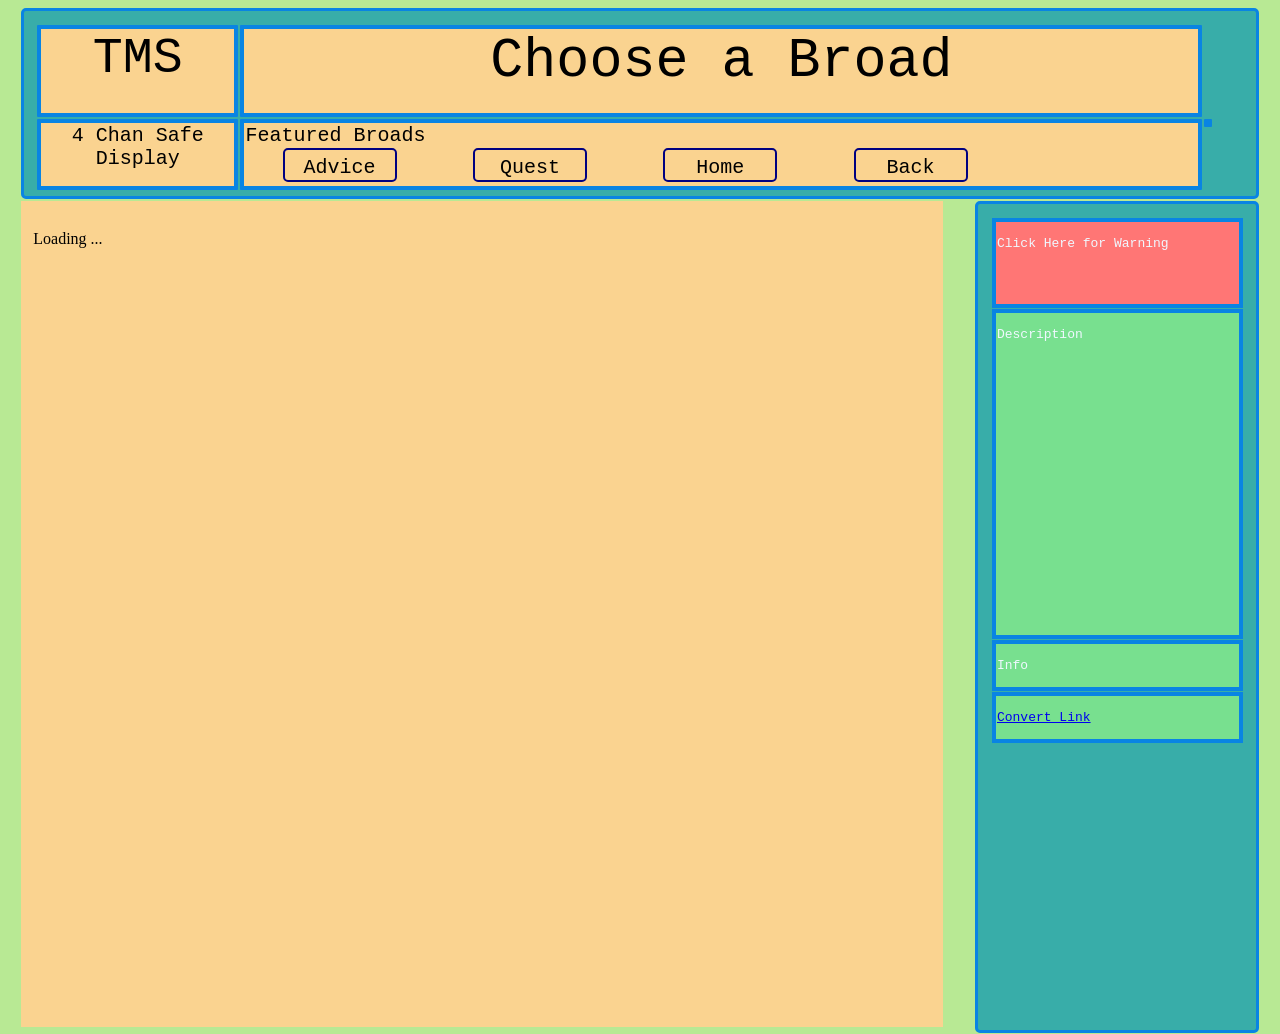
<file: index.html>
<html>
    <body>
    <div id="heading">
        
        <div id="heading-tms" class="heading-box"> 
            <p id="p-tms" class="heading-text">TMS</p>
        </div>
        
        <div id="heading-banner" class="heading-box"> 
            <p id="p-banner" class="heading-text">Choose a Broad</p>
        </div>
        
        <div id="heading-title" class="heading-box"> 
            <p id="p-title" class="heading-text">4 Chan Safe Display</p>
        </div>
        <div id="heading-featured" class="heading-box"> 
            <p id="p-featured" class="heading-text">Featured Broads</p>
            <div id="one-featured" class="featured-but">
                <p id="adv-featured" class="featured-text heading-text">Advice</p>
            </div>
            <div id="two-featured" class="featured-but">
                <p id="que-featured" class="featured-text heading-text">Quest</p>
            </div>
            <div id="thr-featured" class="featured-but">
                <p id="hom-featured" class="featured-text heading-text">Home</p>
            </div>
            <div id="fou-featured" class="featured-but">
                <p id="pur-featured" class="featured-text heading-text">Back</p>
            </div>
        </div>
        
        <div id="heading-err" class="heading-box"></div>
    </div>
    <div id="aside">
        <div id="aside-warning" class="aside-box"> 
            <p id="p-warning" class="aside-text">Click Here for Warning</p>
        </div>
        <div id="aside-description" class="aside-box"> 
            <p id="p-description" class="aside-text">Description</p>
        </div>
        <div id="aside-info" class="aside-box"> 
            <p id="p-info" class="aside-text">Info</p>
        </div>
        
            <div id="aside-Con" class="aside-box"> 
                <p id="p-Con" class="aside-text"><a href="convert.html">Convert Link</a></p>
            </div>
        
    </div>
        
    <div id="B-Holder">
     <p>Loading ... </p> 
    </div>
        
    <div id="bottom">
        <div id="audio"></div>
    </div>
        
    <script src="https://d3js.org/d3.v5.min.js"></script>
    <link href="style.css" rel="stylesheet" type="text/css">
    <script type="text/javascript" src="script.js"></script>

    </body>
</html>
</file>
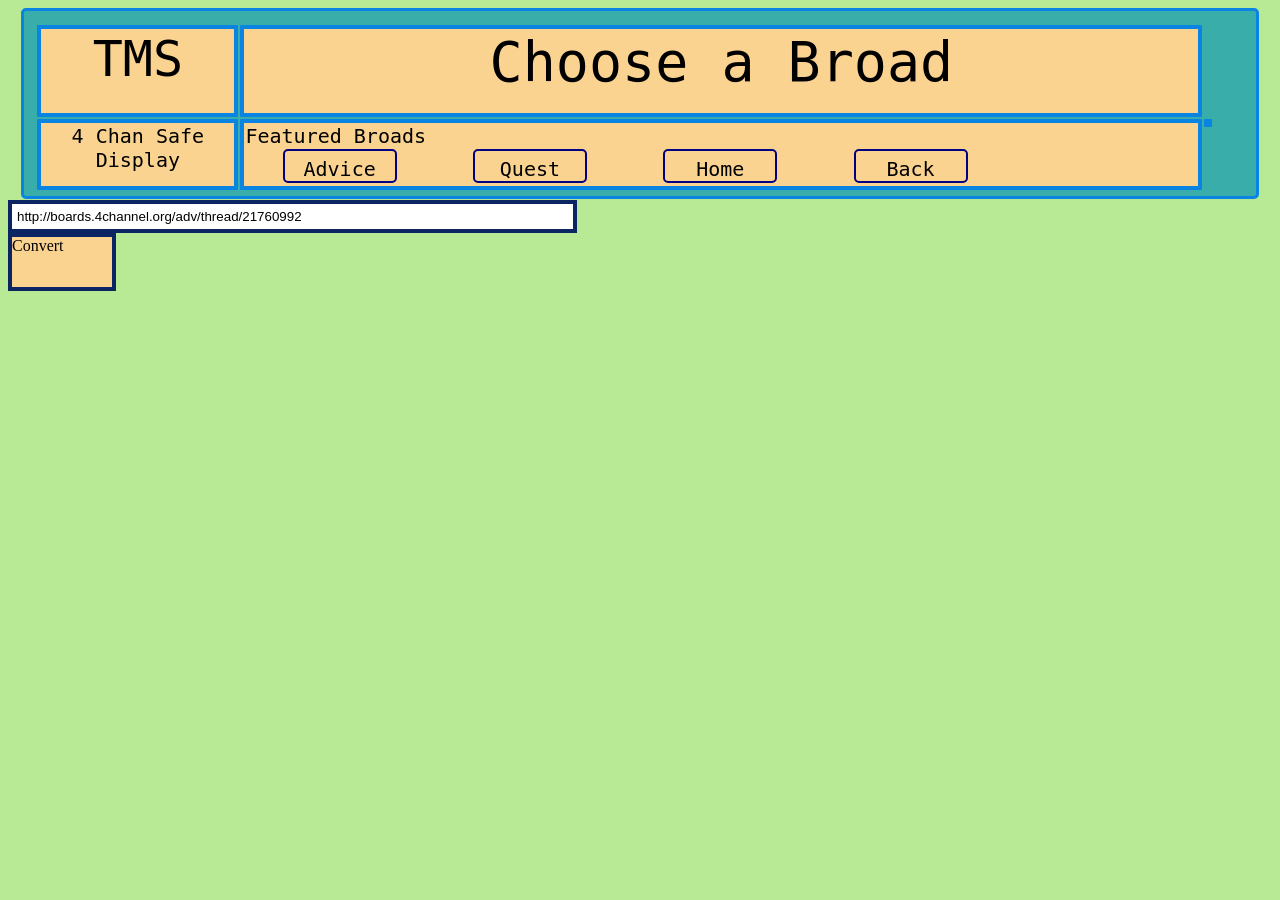
<file: convert.html>
<html>
    <body>
    <div id="heading">
        
        <div id="heading-tms" class="heading-box"> 
            <p id="p-tms" class="heading-text">TMS</p>
        </div>
        
        <div id="heading-banner" class="heading-box"> 
            <p id="p-banner" class="heading-text">Choose a Broad</p>
        </div>
        
        <div id="heading-title" class="heading-box"> 
            <p id="p-title" class="heading-text">4 Chan Safe Display</p>
        </div>
        <div id="heading-featured" class="heading-box"> 
            <p id="p-featured" class="heading-text">Featured Broads</p>
            <div id="one-featured" class="featured-but">
                <p id="adv-featured" class="featured-text heading-text">Advice</p>
            </div>
            <div id="two-featured" class="featured-but">
                <p id="que-featured" class="featured-text heading-text">Quest</p>
            </div>
            <div id="thr-featured" class="featured-but">
                <p id="hom-featured" class="featured-text heading-text">Home</p>
            </div>
            <div id="fou-featured" class="featured-but">
                <p id="pur-featured" class="featured-text heading-text">Back</p>
            </div>
        </div>
        
        <div id="heading-err" class="heading-box"></div>
    </div>
        
        
    <div id="C-Holder">
     
        <input id="LinkGetter" name="DateStart" class="inputPanel" type="text" size="200" maxlength="1000" value="http://boards.4channel.org/adv/thread/21760992">
        <div class="ConvertBUTT" id="CONbutton1"> Convert </div>
        
         
    </div>
        
    <div id="R-Holder"> 
        
    </div>
        
        
    <div id="bottom">
    
    </div>
        
    <script src="https://d3js.org/d3.v5.min.js"></script>
    <link href="style.css" rel="stylesheet" type="text/css">
    <script type="text/javascript" src="script.js"></script>

    </body>
</html>
</file>
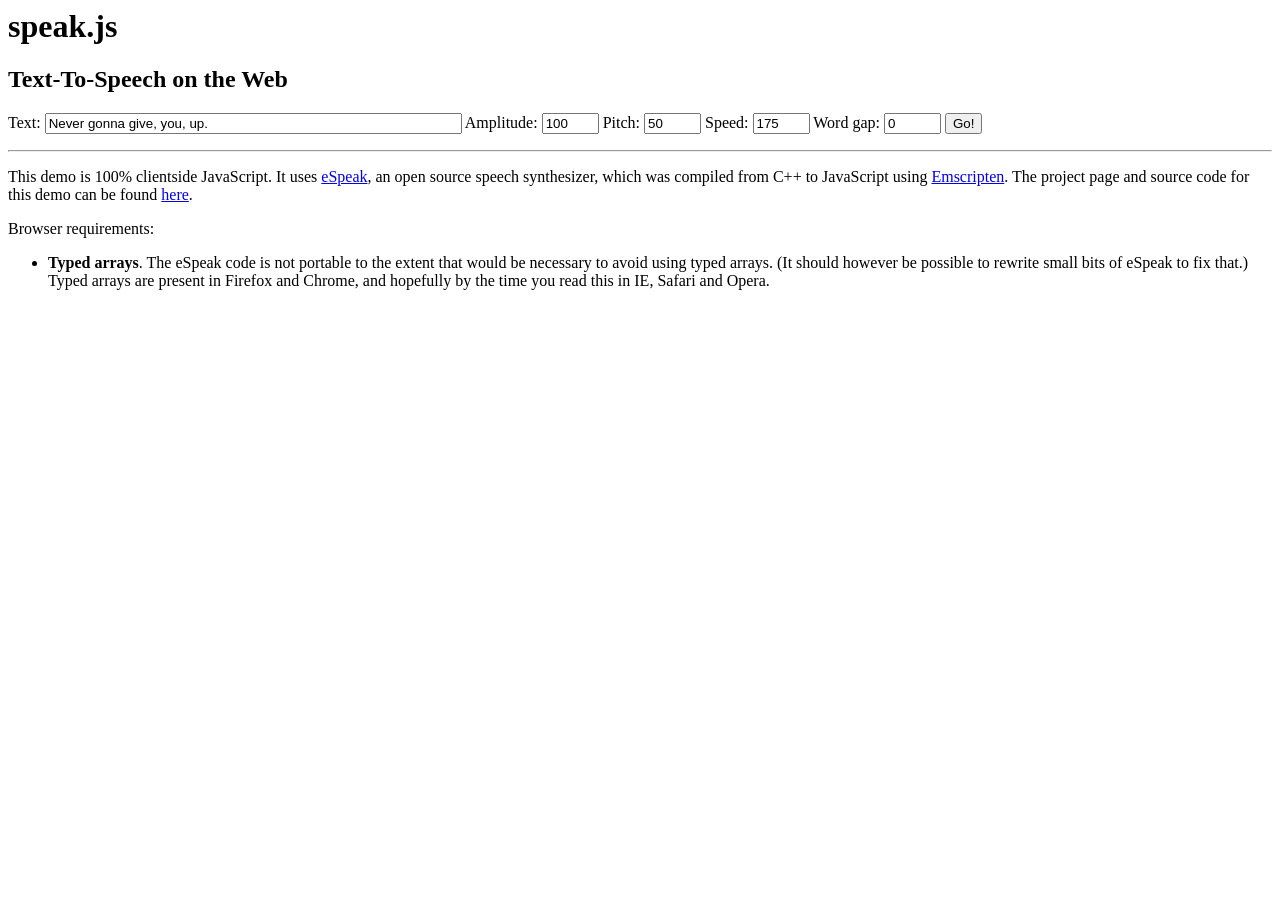
<file: Speaktest/test1sp/demo.html>
<html>
<title>speak.js: Text-to-Speech on the Web</title>
<head>
  <script>
    // This demo is licensed under the GNU GPL.
  </script>
  <script src="speakClient.js"></script>
</head>
<body>
  <h1>speak.js</h1>
  <h2>Text-To-Speech on the Web</h2>
  <form onsubmit="speak(text.value, { amplitude: amplitude.value, wordgap: workdgap.value, pitch: pitch.value, speed: speed.value }); return false">
    Text: <input type="text" name="text" size=50 value="Never gonna give, you, up.">
    Amplitude: <input type="text" name="amplitude" size=5 value="100">
    Pitch: <input type="text" name="pitch" size=5 value="50">
    Speed: <input type="text" name="speed" size=5 value="175">
    Word gap: <input type="text" name="workdgap" size=5 value="0">
    <input type="submit" value="Go!">
  </form>
  <hr>
  <p>
    This demo is 100% clientside JavaScript. It uses <a href="http://espeak.sourceforge.net/">eSpeak</a>, an open source
    speech synthesizer, which was compiled from C++ to JavaScript using <a href="http://emscripten.org">Emscripten</a>.
    The project page and source code for this demo can be found <a href="https://github.com/kripken/speak.js">here</a>.
  </p>

  <p>
    Browser requirements:
    <ul>
      <li><b>Typed arrays</b>. The eSpeak code is not portable to the extent that would be necessary to avoid using typed arrays.
          (It should however be possible to rewrite small bits of eSpeak to fix that.)
          Typed arrays are present in Firefox and Chrome, and hopefully by the time you read this in IE, Safari and Opera.</li>
    </ul>
  </p>

  <div id="audio"></div>
</body>
</html>
</file>
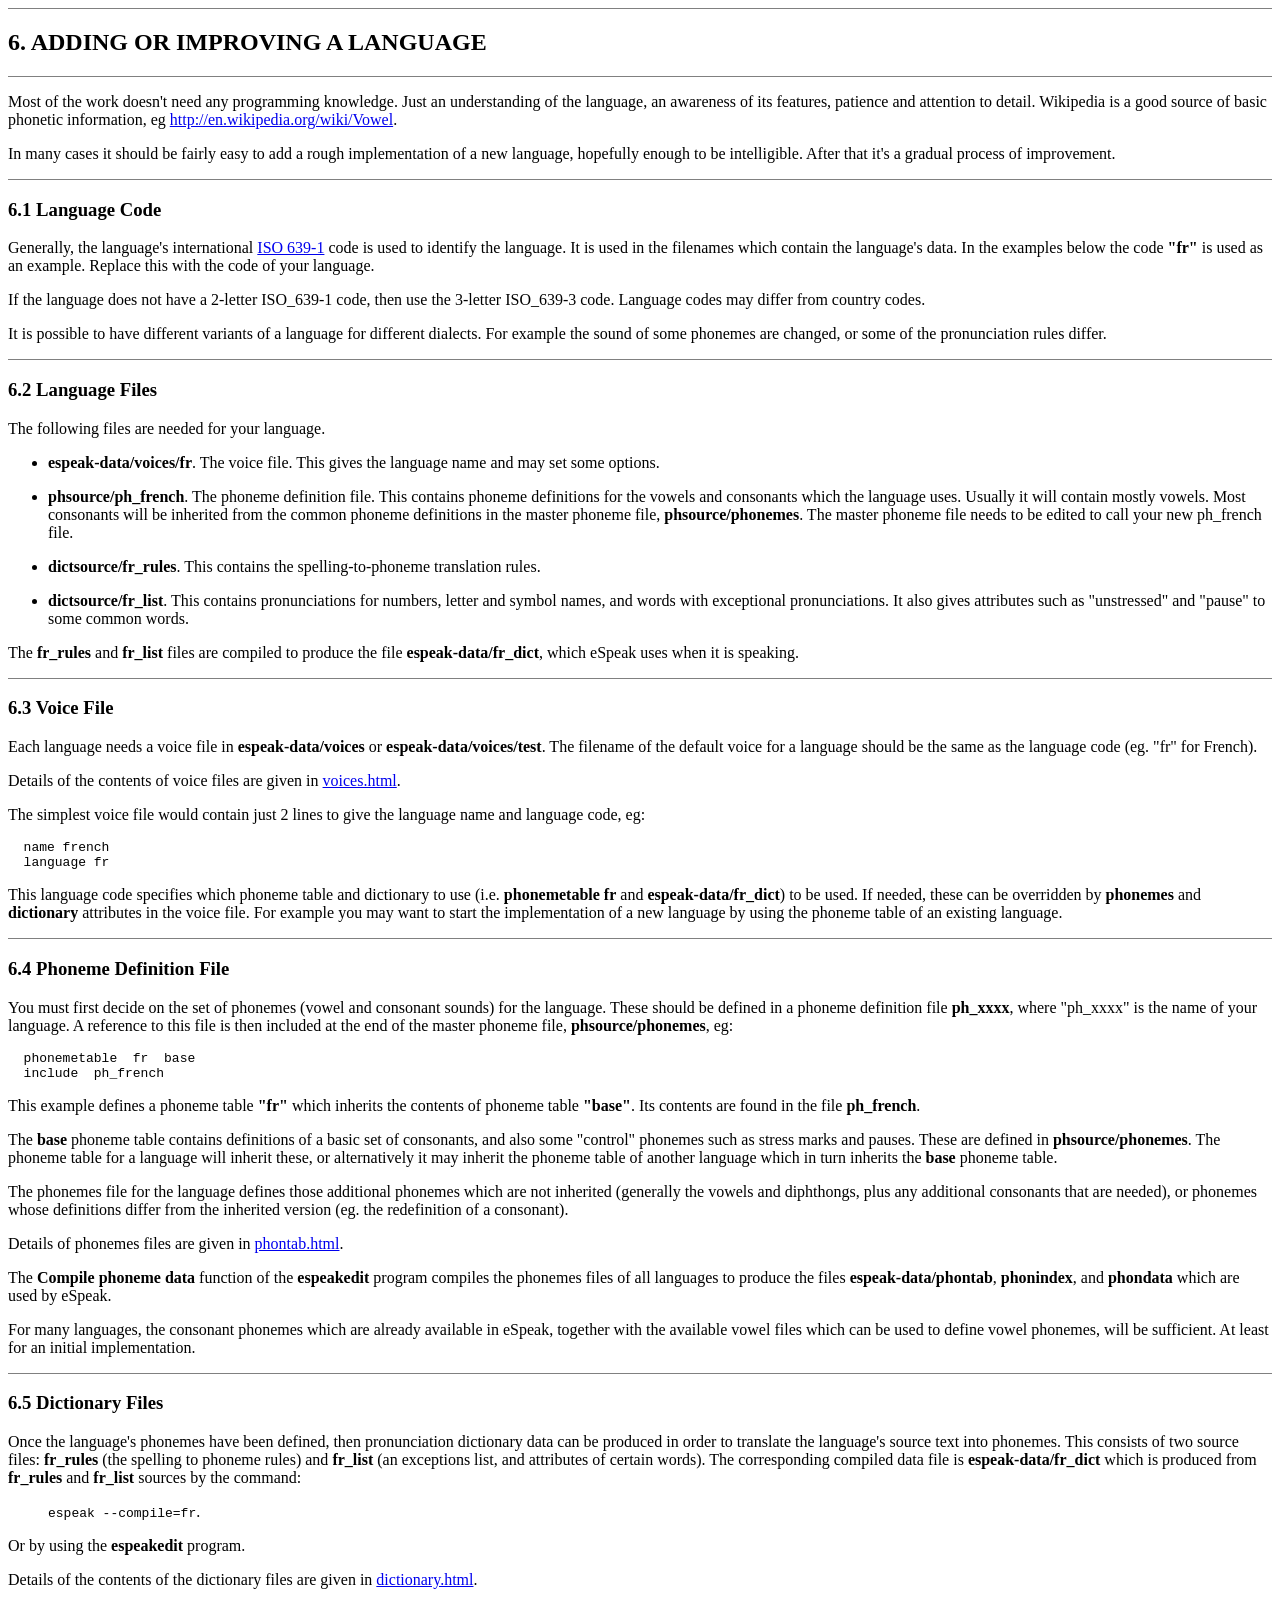
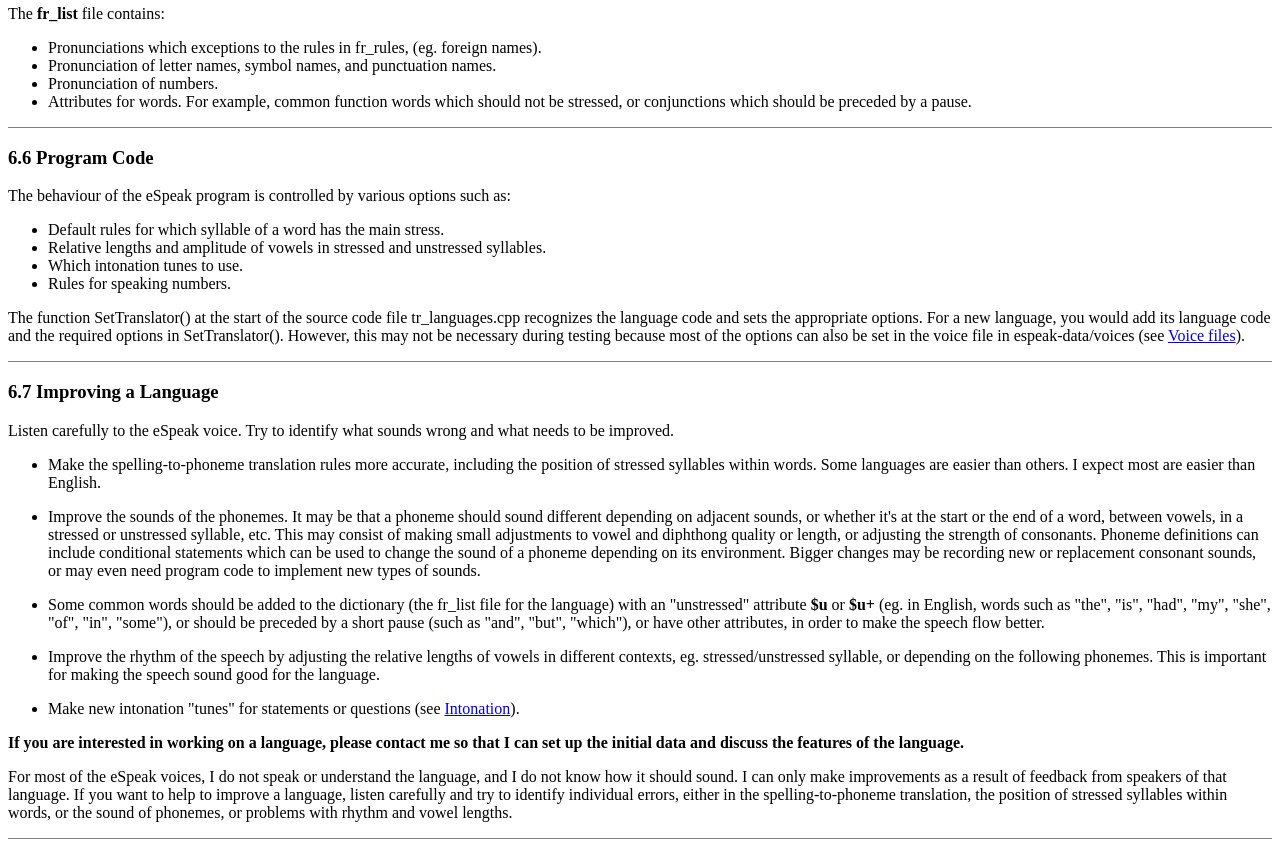
<file: Speaktest/test1sp/docs/add_language.html>
<!DOCTYPE HTML PUBLIC "-//W3C//DTD HTML 4.0 Transitional//EN">
<HTML>
<HEAD>
<META NAME="generator" CONTENT="http://txt2tags.sf.net">
</HEAD><BODY BGCOLOR="white" TEXT="black">
<FONT SIZE="4">
</FONT></CENTER>

<HR NOSHADE SIZE=1>
<H2>6. ADDING OR IMPROVING A LANGUAGE</H2>
<HR NOSHADE SIZE=1>
<P>
Most of the work doesn't need any programming knowledge. Just an understanding of the language, an awareness of its features, patience and attention to detail. Wikipedia is a good source of basic phonetic information, eg <A HREF="http://en.wikipedia.org/wiki/Vowel">http://en.wikipedia.org/wiki/Vowel</A>.
</P>
<P>
 In many cases it should be fairly easy to add a rough implementation of a new language, hopefully enough to be intelligible. After that it's a gradual process of improvement.
</P>
<HR NOSHADE SIZE=1>
<H3>6.1 Language Code</H3>
<P>
Generally, the language's international <A HREF="http://en.wikipedia.org/wiki/ISO_639-1">ISO 639-1</A> code is used to identify the language. It is used in the filenames which contain the language's data. In the examples below the code <B>"fr"</B> is used as an example. Replace this with the code of your language.
</P>
<P>
If the language does not have a 2-letter ISO_639-1 code, then use the 3-letter ISO_639-3 code.  Language codes may differ from country codes.
</P>
<P>
It is possible to have different variants of a language for different dialects.  For example the sound of some phonemes are changed, or some of the pronunciation rules differ.
</P>
<HR NOSHADE SIZE=1>
<H3>6.2 Language Files</H3>
<P>
The following files are needed for your language.
</P>
<UL>
<LI><B>espeak-data/voices/fr</B>.  The voice file.  This gives the language name and may set some options.
<P></P>
<LI><B>phsource/ph_french</B>.  The phoneme definition file.  This contains phoneme definitions for the vowels and consonants which the language uses.  Usually it will contain mostly vowels.  Most consonants will be inherited from the common phoneme definitions in the master phoneme file, <B>phsource/phonemes</B>.  The master phoneme file needs to be edited to call your new ph_french file.
<P></P>
<LI><B>dictsource/fr_rules</B>.  This contains the spelling-to-phoneme translation rules.
<P></P>
<LI><B>dictsource/fr_list</B>.  This contains pronunciations for numbers, letter and symbol names, and words with exceptional pronunciations.  It also gives attributes such as "unstressed" and "pause" to some common words.
</UL>

<P>
The <B>fr_rules</B> and <B>fr_list</B> files are compiled to produce the file <B>espeak-data/fr_dict</B>, which eSpeak uses when it is speaking.
</P>
<HR NOSHADE SIZE=1>
<H3>6.3 Voice File</H3>
<P>
Each language needs a voice file in <B>espeak-data/voices</B> or <B>espeak-data/voices/test</B>. The filename of the default voice for a language should be the same as the language code (eg. "fr" for French).
</P>
<P>
Details of the contents of voice files are given in <A HREF="http://espeak.sf.net/voices.html">voices.html</A>.
</P>
<P>
The simplest voice file would contain just 2 lines to give the language name and language code, eg:
</P>
<PRE>
  name french
  language fr
</PRE>
<P></P>
<P>
This language code specifies which phoneme table and dictionary to use (i.e. <B>phonemetable fr</B> and  <B>espeak-data/fr_dict</B>) to be used. If needed, these can be overridden by <B>phonemes</B> and <B>dictionary</B> attributes in the voice file.  For example you may want to start the implementation of a new language by using the phoneme table of an existing language.
</P>
<HR NOSHADE SIZE=1>
<H3>6.4 Phoneme Definition File</H3>
<P>
You must first decide on the set of phonemes (vowel and consonant sounds) for the language. These should be defined in a phoneme definition file <B>ph_xxxx</B>, where "ph_xxxx" is the name of your language. A reference to this file is then included at the end of the master phoneme file, <B>phsource/phonemes</B>,  eg:
</P>
<PRE>
  phonemetable  fr  base
  include  ph_french
</PRE>
<P></P>
<P>
This example defines a phoneme table <B>"fr"</B> which inherits the contents of phoneme table <B>"base"</B>. Its contents are found in the file <B>ph_french</B>.
</P>
<P>
The <B>base</B> phoneme table contains definitions of a basic set of consonants, and also some "control" phonemes such as stress marks and pauses. These are defined in <B>phsource/phonemes</B>. The phoneme table for a language will inherit these, or alternatively it may inherit the phoneme table of another language which in turn inherits the <B>base</B> phoneme table.
</P>
<P>
The phonemes file for the language defines those additional phonemes which are not inherited (generally the vowels and diphthongs, plus any additional consonants that are needed), or phonemes whose definitions differ from the inherited version (eg. the redefinition of a consonant).
</P>
<P>
Details of phonemes files are given in <A HREF="http://espeak.sf.net/phontab.html">phontab.html</A>.
</P>
<P>
The <B>Compile phoneme data</B> function of the <B>espeakedit</B> program compiles the phonemes files of all languages to produce the files <B>espeak-data/phontab</B>, <B>phonindex</B>, and <B>phondata</B> which are used by eSpeak.
</P>
<P>
For many languages, the consonant phonemes which are already available in eSpeak, together with the available vowel files which can be used to define vowel phonemes, will be sufficient.  At least for an initial implementation.
</P>
<HR NOSHADE SIZE=1>
<H3>6.5 Dictionary Files</H3>
<P>
Once the language's phonemes have been defined, then pronunciation dictionary data can be produced in order to translate the language's source text into phonemes. This consists of two source files: <B>fr_rules</B> (the spelling to phoneme rules) and <B>fr_list</B> (an exceptions list, and attributes of certain words). The corresponding compiled data file is <B>espeak-data/fr_dict</B> which is produced from <B>fr_rules</B> and <B>fr_list</B> sources by the command: 
</P>
	<BLOCKQUOTE>
	<CODE>espeak --compile=fr</CODE>.
	</BLOCKQUOTE>
<P></P>
<P>
Or by using the <B>espeakedit</B> program.
</P>
<P>
Details of the contents of the dictionary files are given in <A HREF="http://espeak.sf.net/dictionary.html">dictionary.html</A>.
</P>
<P>
The <B>fr_list</B> file contains:
</P>
<UL>
<LI>Pronunciations which exceptions to the rules in fr_rules, (eg. foreign names).
<LI>Pronunciation of letter names, symbol names, and punctuation names.
<LI>Pronunciation of numbers.
<LI>Attributes for words.  For example, common function words which should not be stressed, or conjunctions which should be preceded by a pause.
</UL>

<HR NOSHADE SIZE=1>
<H3>6.6 Program Code</H3>
<P>
The behaviour of the eSpeak program is controlled by various options such as:
</P>
<UL>
<LI>Default rules for which syllable of a word has the main stress.
<LI>Relative lengths and amplitude of vowels in stressed and unstressed syllables.
<LI>Which intonation tunes to use.
<LI>Rules for speaking numbers.
</UL>

<P>
The function SetTranslator() at the start of the source code file tr_languages.cpp recognizes the language code and sets the appropriate options.  For a new language, you would add its language code and the required options in SetTranslator(). However, this may not be necessary during testing because most of the options can also be set in the voice file in espeak-data/voices (see <A HREF="http://espeak.sf.net/voices.html">Voice files</A>).
</P>
<HR NOSHADE SIZE=1>
<H3>6.7 Improving a Language</H3>
<P>
Listen carefully to the eSpeak voice.  Try to identify what sounds wrong and what needs to be improved.
</P>
<UL>
<LI>Make the spelling-to-phoneme translation rules more accurate, including the position of stressed syllables within words. Some languages are easier than others. I expect most are easier than English.
<P></P>
<LI>Improve the sounds of the phonemes. It may be that a phoneme should sound different depending on adjacent sounds, or whether it's at the start or the end of a word, between vowels, in a stressed or unstressed syllable, etc. This may consist of making small adjustments to vowel and diphthong quality or length, or adjusting the strength of consonants. Phoneme definitions can include conditional statements which can be used to change the sound of a phoneme depending on its environment.  Bigger changes may be recording new or replacement consonant sounds, or may even need program code to implement new types of sounds.
<P></P>
<LI>Some common words should be added to the dictionary (the fr_list file for the language) with an "unstressed" attribute <B>$u</B> or <B>$u+</B> (eg. in English, words such as "the", "is", "had", "my", "she", "of", "in", "some"), or should be preceded by a short pause (such as "and", "but", "which"), or have other attributes, in order to make the speech flow better.
<P></P>
<LI>Improve the rhythm of the speech by adjusting the relative lengths of vowels in different contexts, eg. stressed/unstressed syllable, or depending on the following phonemes. This is important for making the speech sound good for the language.
<P></P>
<LI>Make new intonation "tunes" for statements or questions (see <A HREF="http://espeak.sf.net/intonation.html">Intonation</A>).
</UL>

<P>
<B>If you are interested in working on a language, please contact me so that I can set up the initial data and discuss the features of the language.</B>
</P>
<P>
For most of the eSpeak voices, I do not speak or understand the language, and I do not know how it should sound. I can only make improvements as a result of feedback from speakers of that language. If you want to help to improve a language, listen carefully and try to identify individual errors, either in the spelling-to-phoneme translation, the position of stressed syllables within words, or the sound of phonemes, or problems with rhythm and vowel lengths.
</P>
<HR NOSHADE SIZE=1>

<!-- html code generated by txt2tags 2.3 (http://txt2tags.sf.net) -->
<!-- cmdline: txt2tags -t html add_lang.txt -->
</BODY></HTML>
</file>
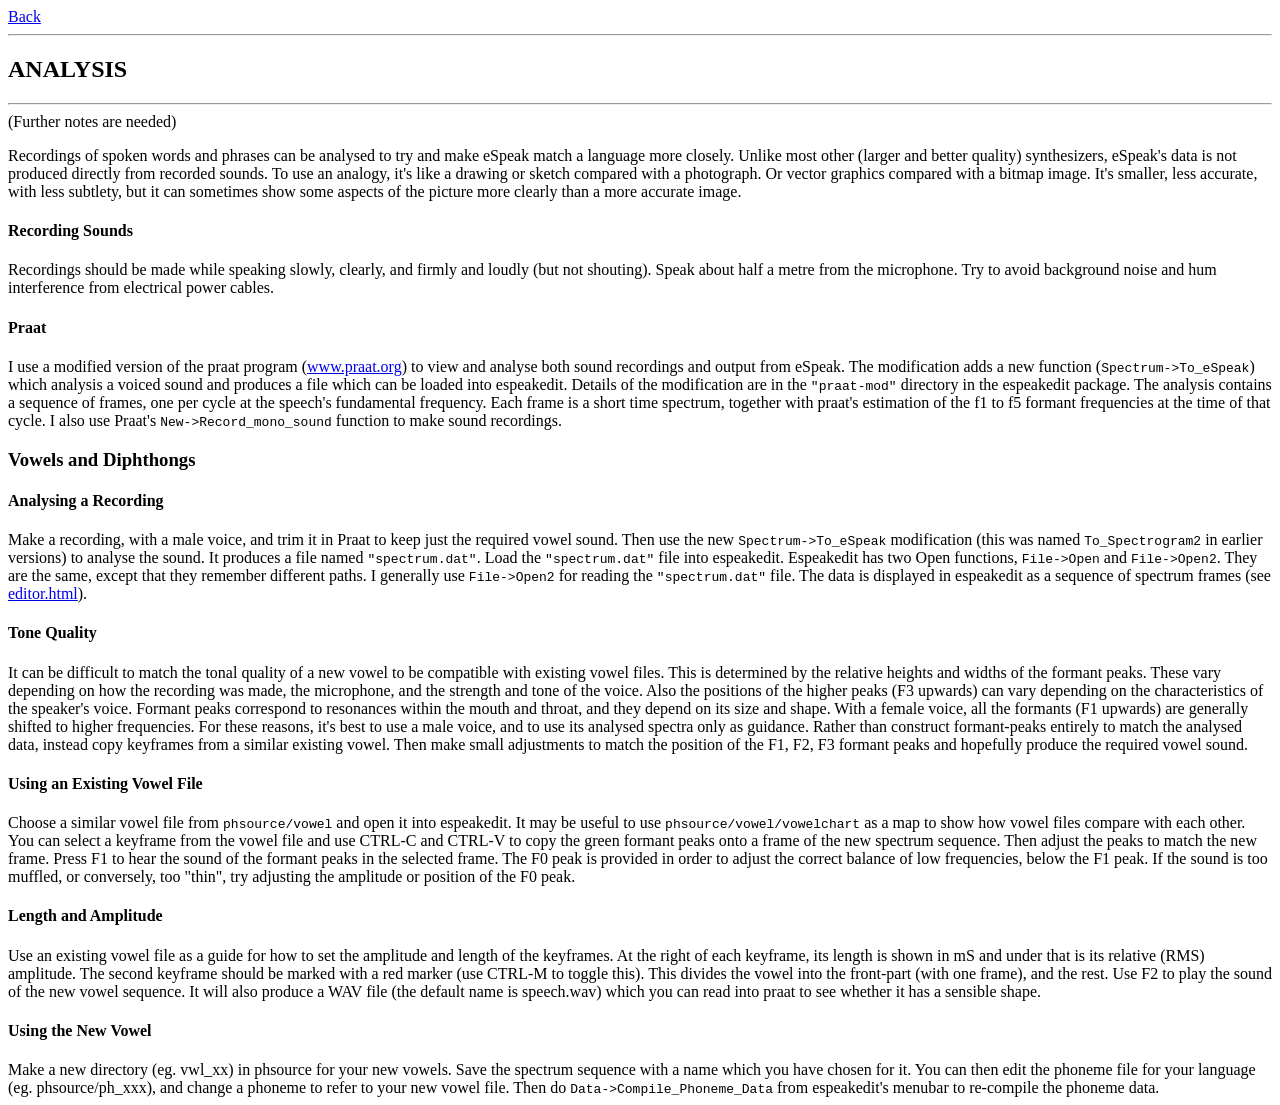
<file: Speaktest/test1sp/docs/analyse.html>
<!DOCTYPE HTML PUBLIC "-//W3C//DTD HTML 4.01 Transitional//EN" "http://www.w3.org/TR/html4/loose.dtd">
<html>

<head>
  <title></title>
  <meta name="GENERATOR" content="Quanta Plus">
  <meta http-equiv="Content-Type" content="text/html; charset=utf-8">
</head>
<body>
<A href="docindex.html">Back</A>
<hr>
<h2>ANALYSIS</h2>
<hr>
(Further notes are needed)
<p>
Recordings of spoken words and phrases can be analysed to try and make eSpeak match a language more closely.

Unlike most other (larger and better quality) synthesizers, eSpeak's data is not produced directly from recorded sounds.  To use an analogy, it's like a drawing or sketch compared with a photograph. Or vector graphics compared with a bitmap image.  It's smaller, less accurate, with less subtlety, but it can sometimes show some aspects of the picture more clearly than a more accurate image.

<h4>Recording Sounds</h4>
Recordings should be made while speaking slowly, clearly, and firmly and loudly (but not shouting).  Speak about half a metre from the microphone.  Try to avoid background noise and hum interference from electrical power cables.


<h4>Praat</h4>
I use a modified version of the praat program (<a href="www.praat.org">www.praat.org</a>) to view and analyse both sound recordings and output from eSpeak.  The modification adds a new function (<code>Spectrum->To_eSpeak</code>) which analysis a voiced sound and produces a file which can be loaded into espeakedit.  Details of the modification are in the <code>"praat-mod"</code> directory in the espeakedit package. 

The analysis contains a sequence of frames, one per cycle at the speech's fundamental frequency.  Each frame is a short time spectrum, together with praat's estimation of the f1 to f5 formant frequencies at the time of that cycle.

I also use Praat's <code>New->Record_mono_sound</code> function to make sound recordings.

<h3>Vowels and Diphthongs</h3>
<h4>Analysing a Recording</h4>

Make a recording, with a male voice, and trim it in Praat to keep just the required vowel sound.  Then use the new <code>Spectrum->To_eSpeak</code> modification (this was named <code>To_Spectrogram2</code> in earlier versions) to analyse the sound.  It produces a file named <code>"spectrum.dat"</code>.

Load the <code>"spectrum.dat"</code> file into espeakedit.  Espeakedit has two Open functions, <code>File->Open</code> and <code>File->Open2</code>.  They are the same, except that they remember different paths.  I generally use <code>File->Open2</code> for reading the <code>"spectrum.dat"</code> file.

The data is displayed in espeakedit as a sequence of spectrum frames (see <a href="editor.html">editor.html</a>).

<h4>Tone Quality</h4>

It can be difficult to match the tonal quality of a new vowel to be compatible with existing vowel files.  This is determined by the relative heights and widths of the formant peaks.  These vary depending on how the recording was made, the microphone, and the strength and tone of the voice.  Also the positions of the higher peaks (F3 upwards) can vary depending on the characteristics of the speaker's voice.  Formant peaks correspond to resonances within the mouth and throat, and they depend on its size and shape.  With a female voice, all the formants (F1 upwards) are generally shifted to higher frequencies.

For these reasons, it's best to use a male voice, and to use its analysed spectra only as guidance.  Rather than construct formant-peaks entirely to match the analysed data, instead copy keyframes from a similar existing vowel.  Then make small adjustments to match the position of the F1, F2, F3 formant peaks and hopefully produce the required vowel sound.

<h4>Using an Existing Vowel File</h4>

Choose a similar vowel file from <code>phsource/vowel</code> and open it into espeakedit.  It may be useful to use <code>phsource/vowel/vowelchart</code> as a map to show how vowel files compare with each other.  You can select a keyframe from the vowel file and use CTRL-C and CTRL-V to copy the green formant peaks onto a frame of the new spectrum sequence.  Then adjust the peaks to match the new frame.  Press F1 to hear the sound of the formant peaks in the selected frame.

The F0 peak is provided in order to adjust the correct balance of low frequencies, below the F1 peak.  If the sound is too muffled, or conversely, too "thin", try adjusting the amplitude or position of the F0 peak.


<h4>Length and Amplitude</h4>

Use an existing vowel file as a guide for how to set the amplitude and length of the keyframes.  At the right of each keyframe, its length is shown in mS and under that is its relative (RMS) amplitude.

The second keyframe should be marked with a red marker (use CTRL-M to toggle this).  This divides the vowel into the front-part (with one frame), and the rest.

Use F2 to play the sound of the new vowel sequence.  It will also produce a WAV file (the default name is speech.wav) which you can read into praat to see whether it has a sensible shape.


<h4>Using the New Vowel</h4>

Make a new directory (eg. vwl_xx) in phsource for your new vowels.  Save the spectrum sequence with a name which you have chosen for it.

You can then edit the phoneme file for your language (eg. phsource/ph_xxx), and change a phoneme to refer to your new vowel file. Then do <code>Data->Compile_Phoneme_Data</code> from espeakedit's menubar to re-compile the phoneme data.

</body>
</html>
</file>
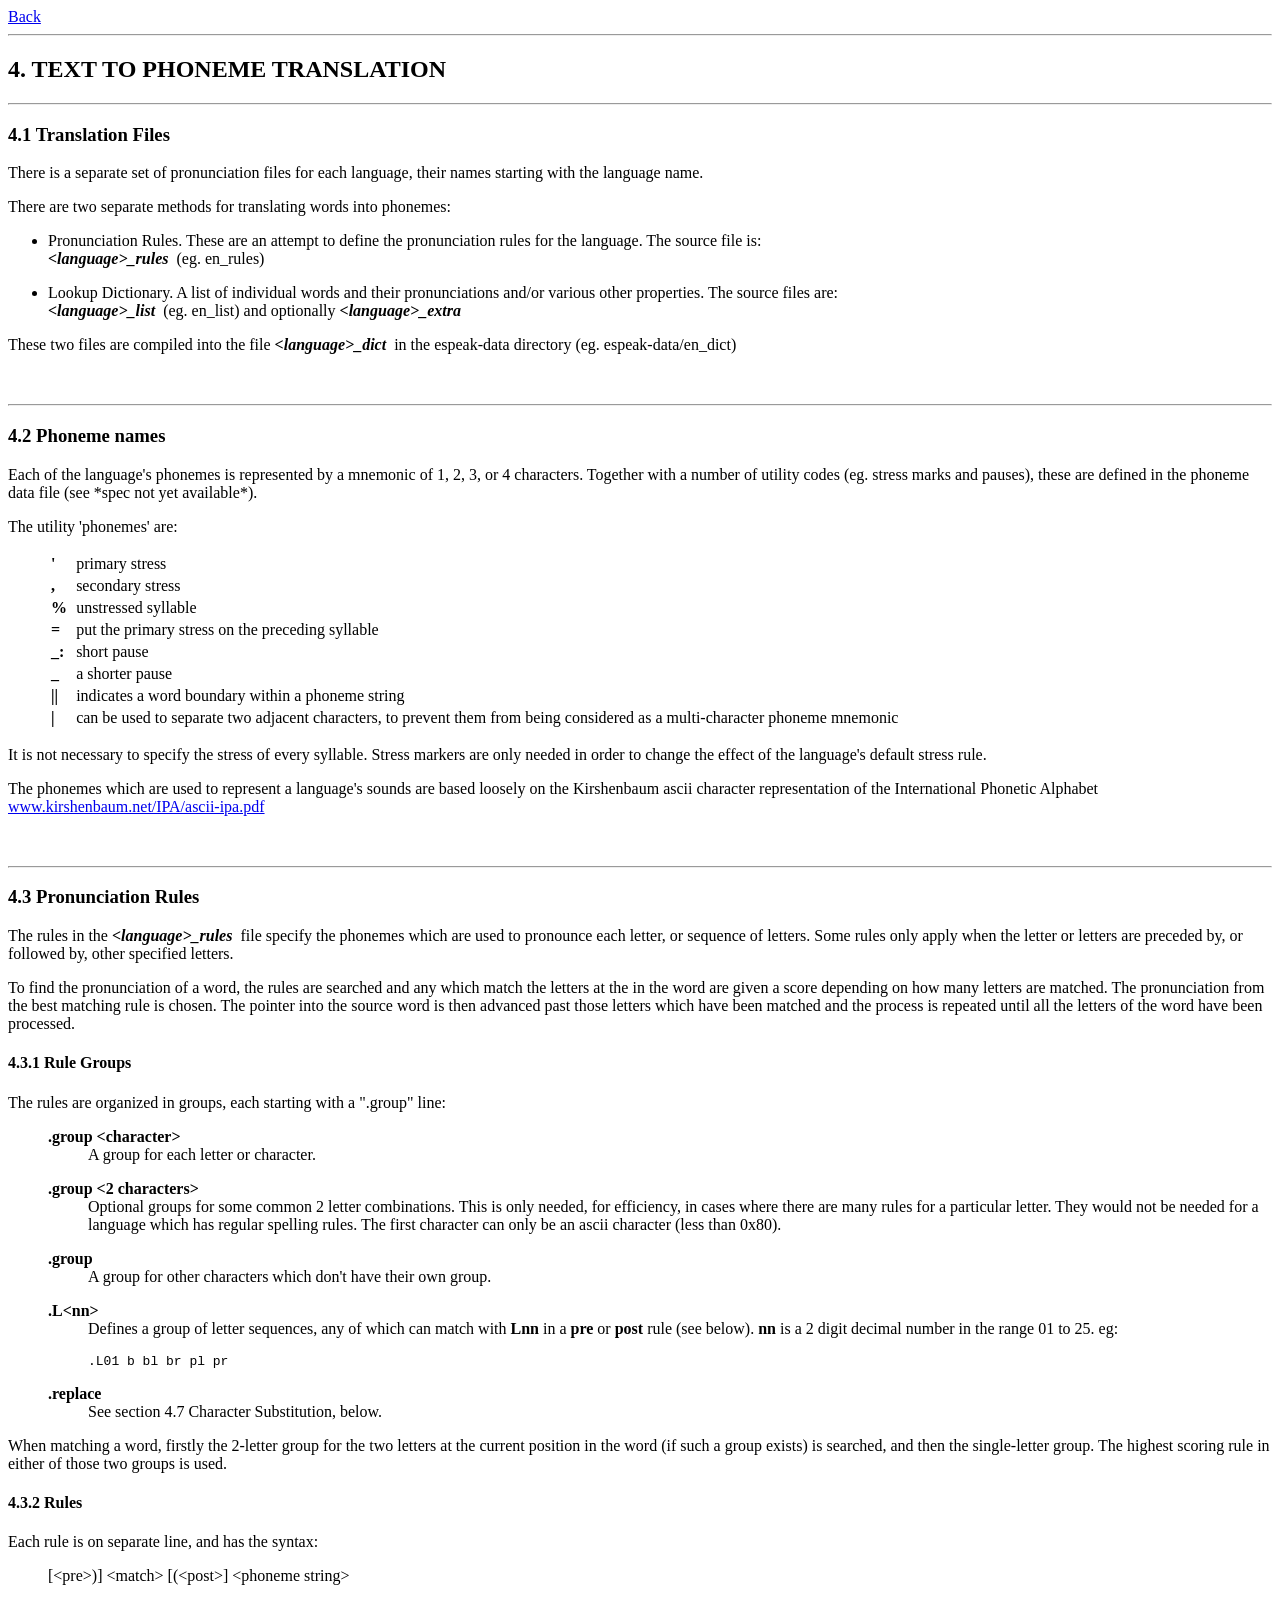
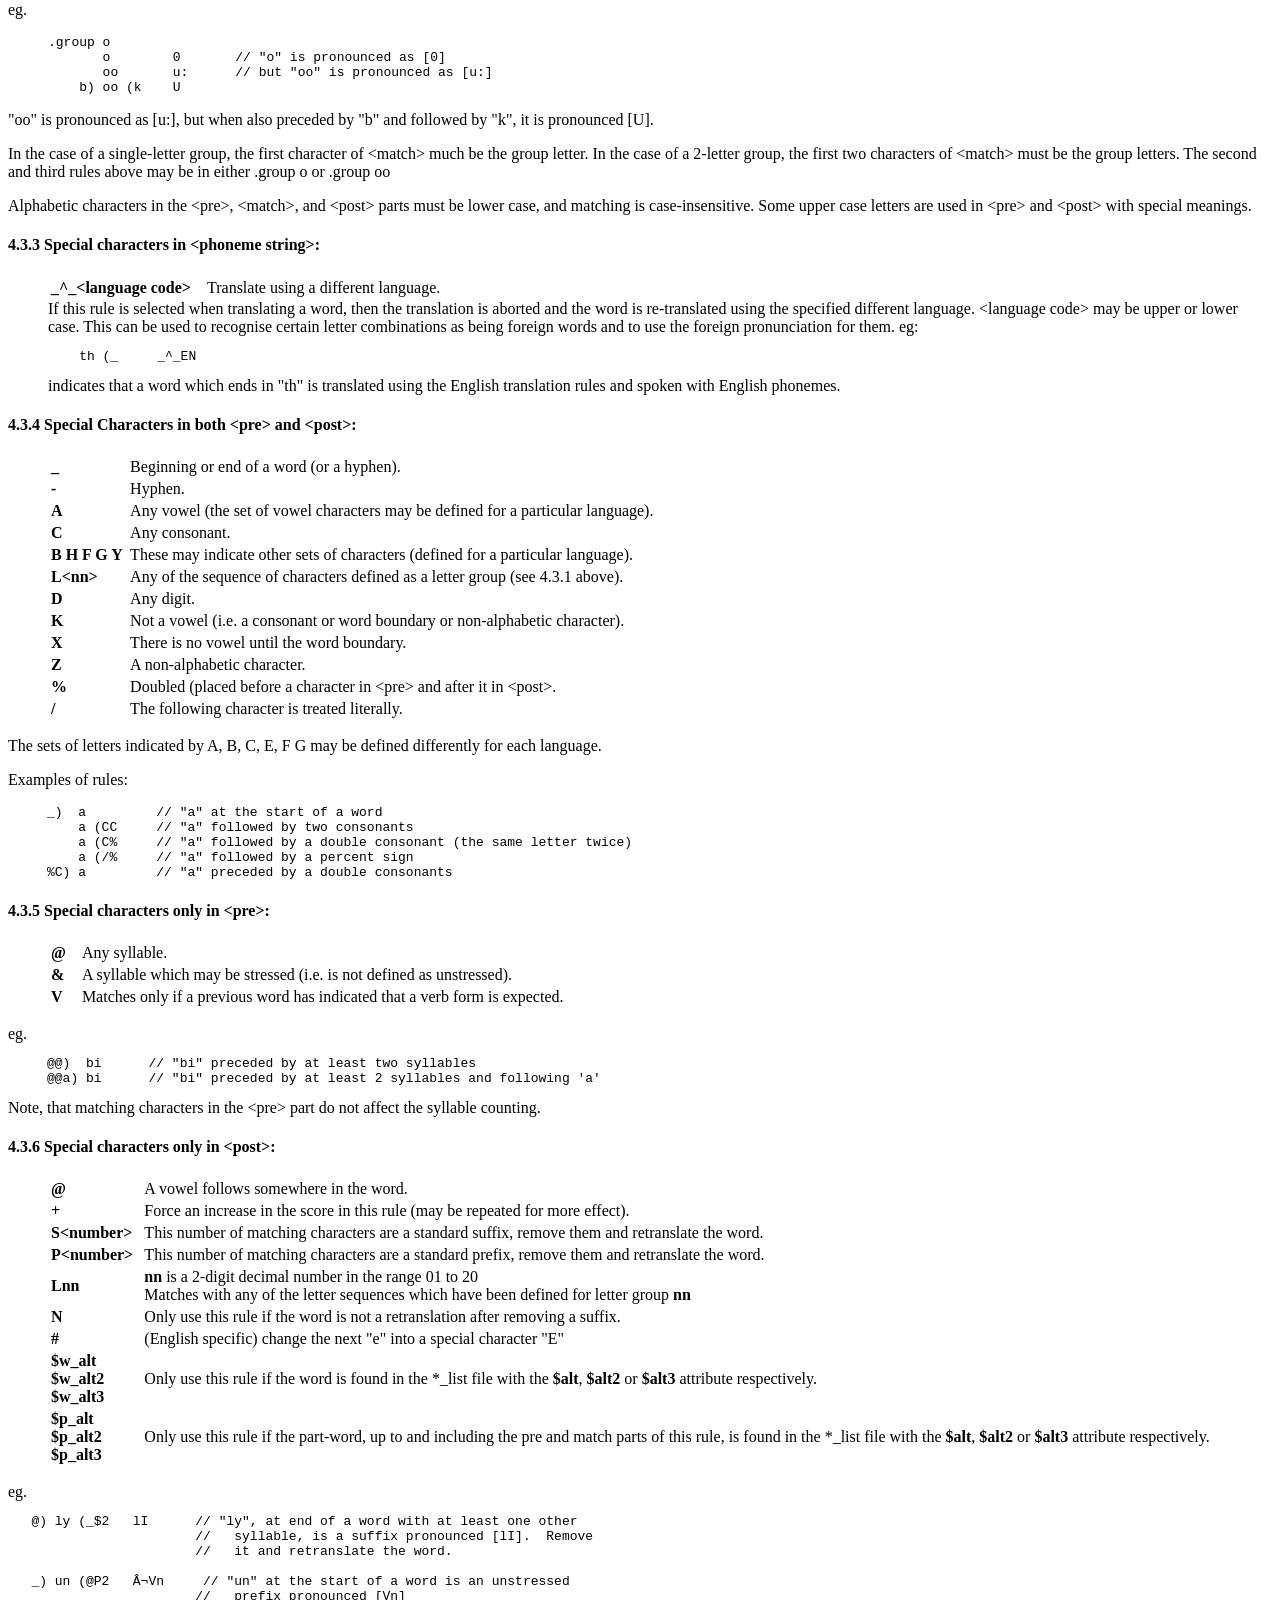
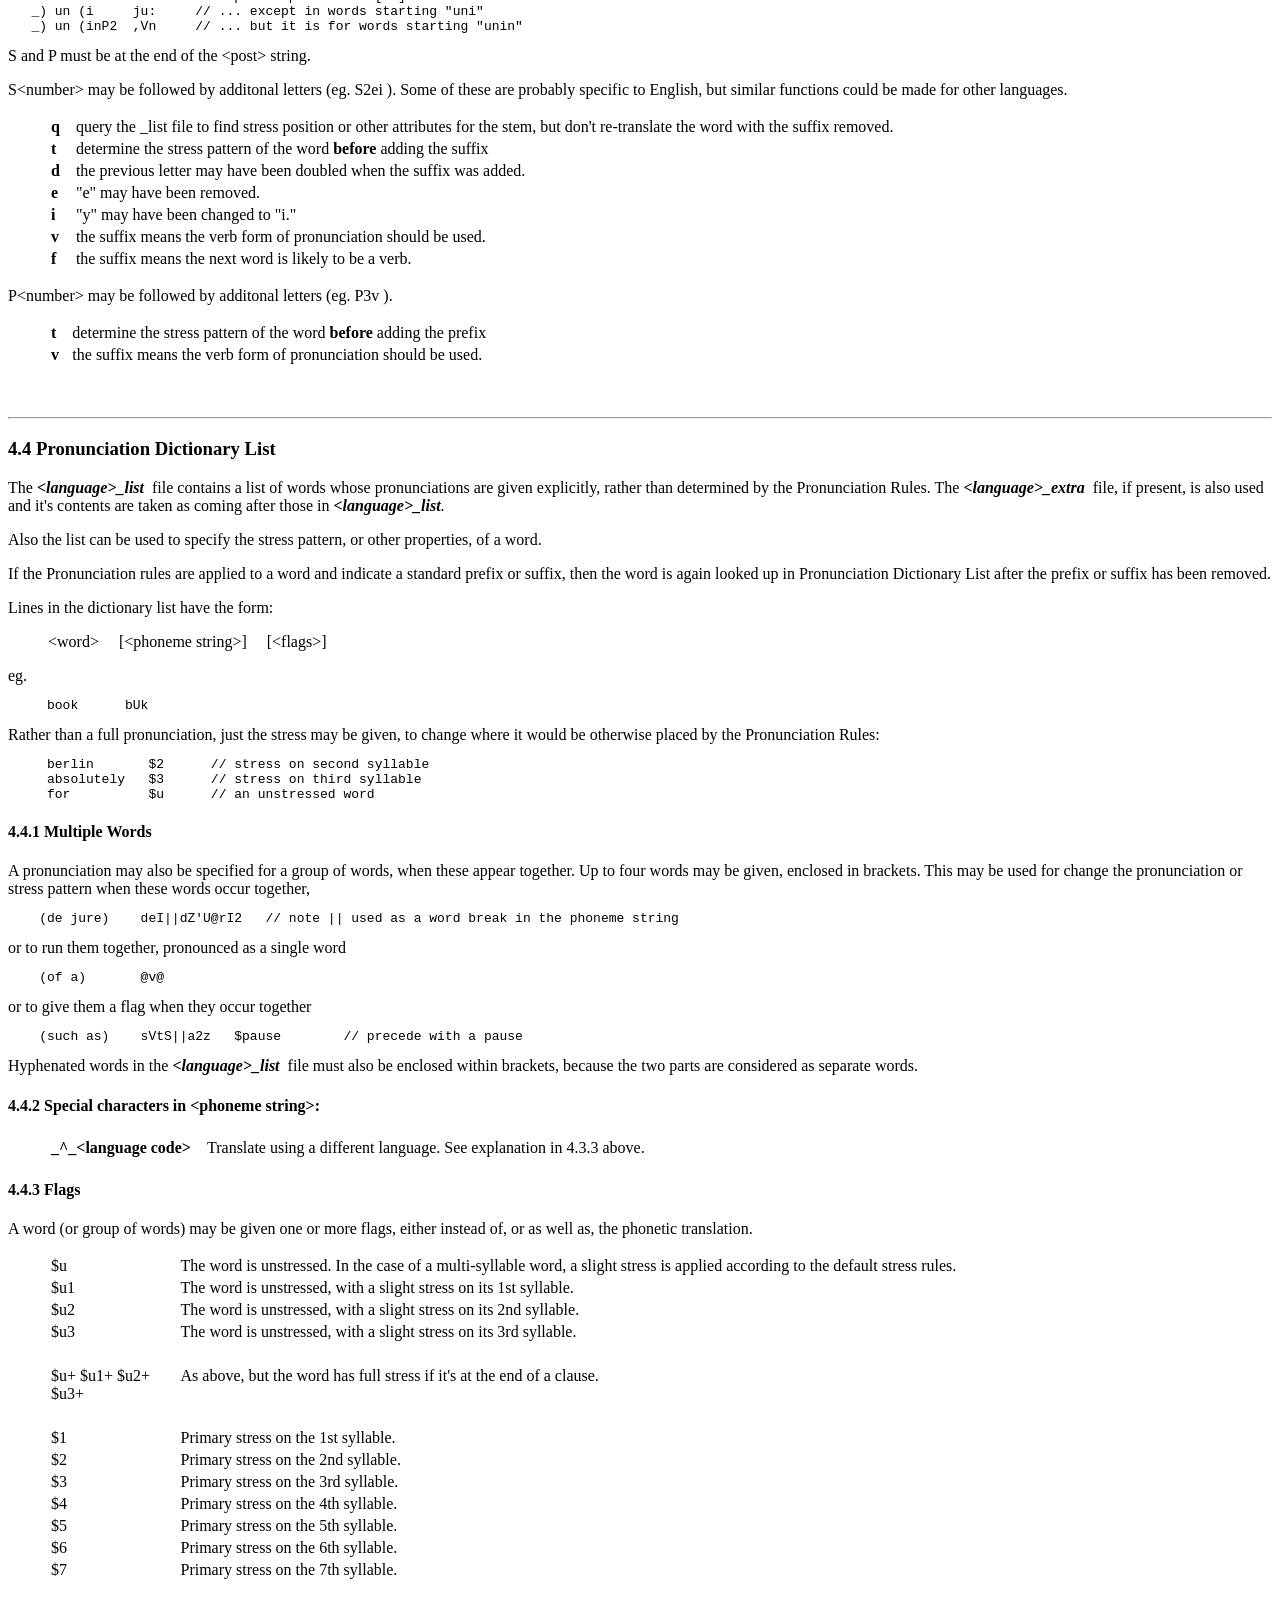
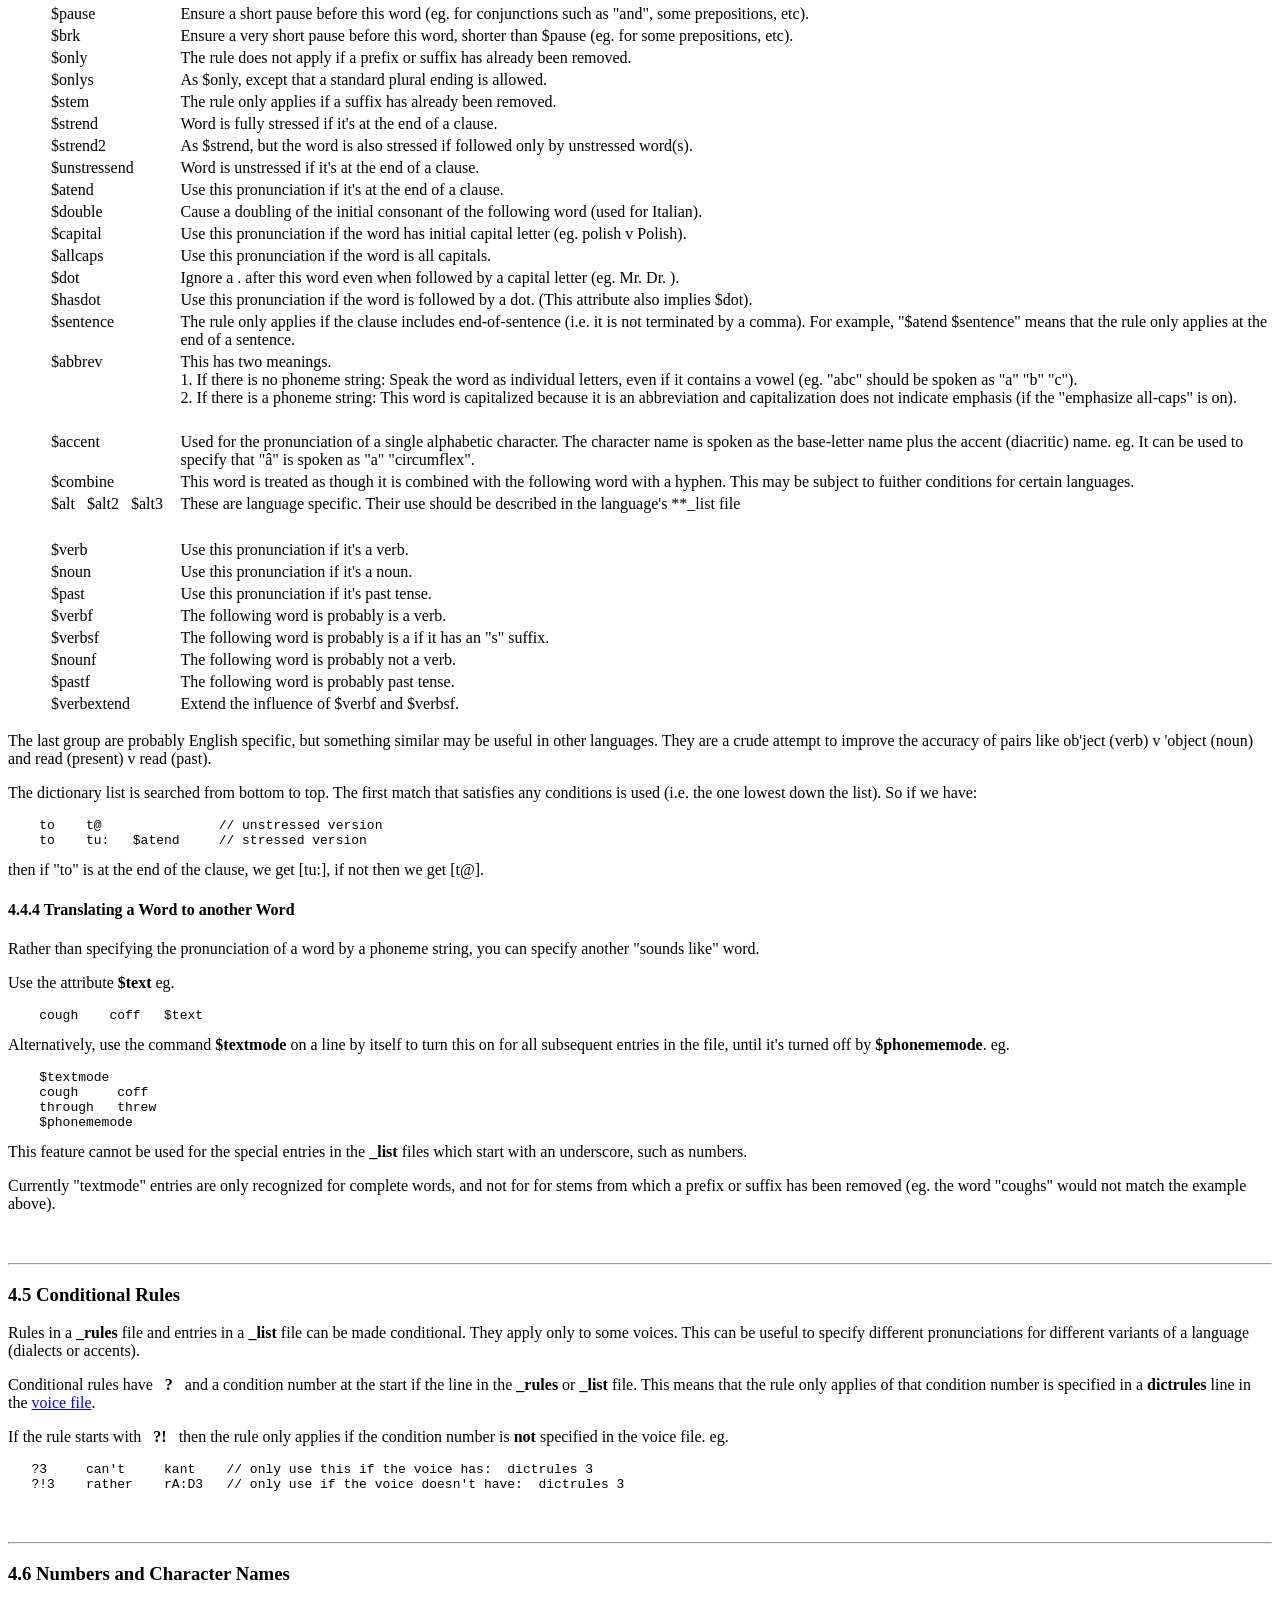
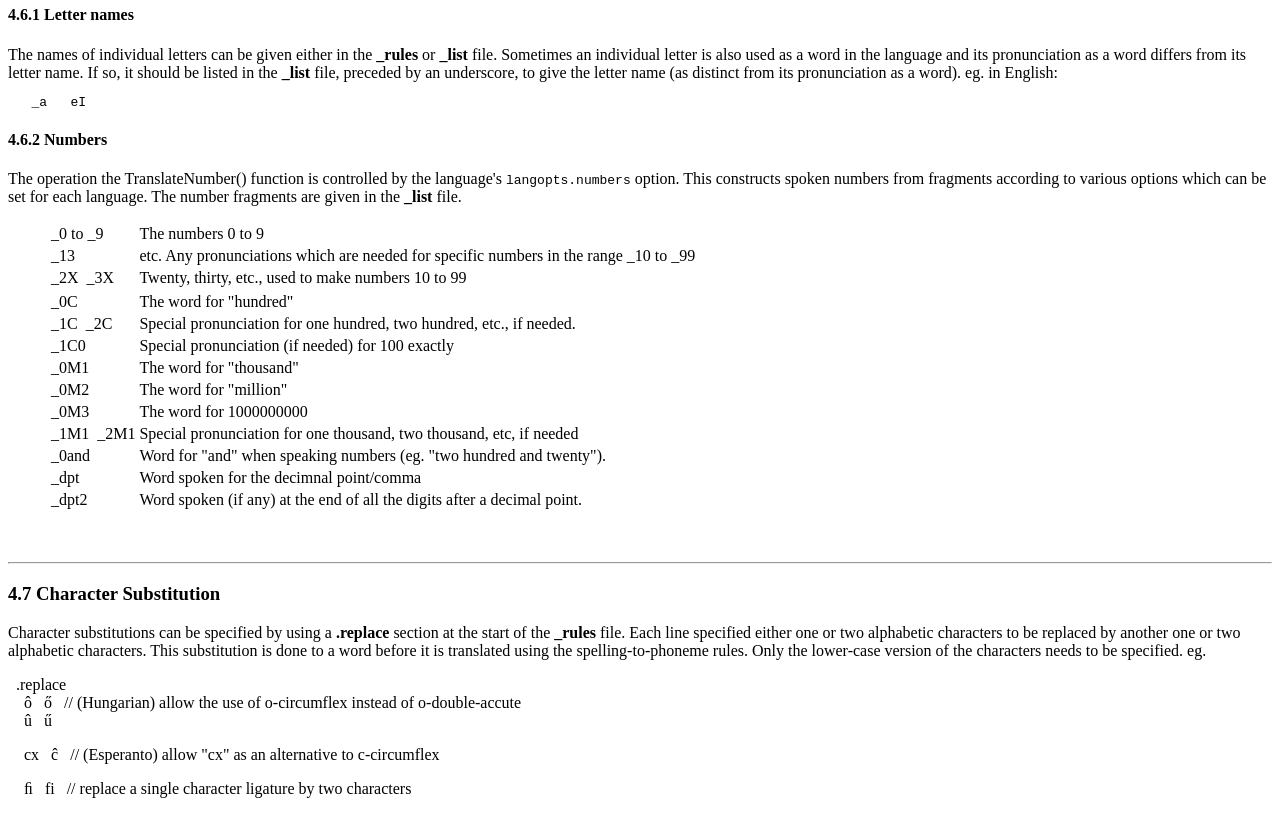
<file: Speaktest/test1sp/docs/dictionary.html>
<!DOCTYPE HTML PUBLIC "-//W3C//DTD HTML 4.01 Transitional//EN" "http://www.w3.org/TR/html4/loose.dtd">
<html>

<head>
  <title>eSpeak: Pronunciation Dictionaries</title>
  <meta http-equiv="Content-Type" content="text/html; charset=iso-8859-1">
</head>
<body>

<A href="docindex.html">Back</A>
<hr>
<h2>4. TEXT TO PHONEME TRANSLATION</h2>
<hr>
<h3>4.1 Translation Files</h3>
There is a separate set of pronunciation files for each language, their names starting with the language name.
<p>
There are two separate methods for translating words into phonemes:
<ul>
<li>Pronunciation Rules.  These are an attempt to define the pronunciation rules for the language. The source file is:<br>
	<strong><em>&lt;language&gt;_rules</em></strong>&nbsp;	(eg.  en_rules)<br>

<p>
<li>
Lookup Dictionary.  A list of individual words and their pronunciations and/or various other properties.  The source files are:<br>
	<strong><em>&lt;language&gt;_list</em></strong>&nbsp;	(eg.  en_list) and optionally <strong><em>&lt;language&gt;_extra</em></strong>&nbsp;<br>
</ul>
These two files are compiled into the file
	<strong><em>&lt;language&gt;_dict</em></strong>&nbsp; in the espeak-data directory (eg.  espeak-data/en_dict)

<p>&nbsp;<hr>
<h3>4.2  Phoneme names</h3>
Each of the language's phonemes is represented by a mnemonic of 1, 2, 3, or 4 characters.  Together with a number of utility codes (eg. stress marks and pauses), these are defined in the phoneme data file (see *spec not yet available*).
<p>
The utility 'phonemes' are:

<ul><table>
  <tbody align="left">
    <tr>
      <td><strong>' </strong></td>
      <td>primary stress</td>
    </tr>
    <tr>
      <td><strong>, </strong></td>
      <td>secondary stress</td>
    </tr>
    <tr>
      <td><strong>% </strong></td>
      <td>unstressed syllable</td>
    </tr>
    <tr>
      <td><strong>=&nbsp;&nbsp;&nbsp;</strong></td>
      <td>put the primary stress on the preceding syllable</td>
    </tr>
    <tr>
      <td><strong>_:</strong></td>
      <td>short pause</td>
    </tr>
    <tr>
      <td><strong>_</strong></td>
      <td>a shorter pause</td>
    </tr>
    <tr>
      <td><strong>|| </strong></td>
      <td>indicates a word boundary within a phoneme string</td>
    </tr>
    <tr>
      <td><strong>| </strong></td>
      <td>can be used to separate two adjacent characters, to prevent them from being considered as a multi-character phoneme mnemonic</td>
    </tr>
  </tbody>
</table>
</ul>

It is not necessary to specify the stress of every syllable.  Stress markers are only needed in order to change the effect of the language's default stress rule.
<p>
The phonemes which are used to represent a language's sounds are based loosely on the Kirshenbaum ascii character representation of the International Phonetic Alphabet <a href="http://www.kirshenbaum.net/IPA/ascii-ipa.pdf">www.kirshenbaum.net/IPA/ascii-ipa.pdf</a>

<p>&nbsp;<hr>
<h3>4.3  Pronunciation Rules</h3>
The rules in the <strong><em>&lt;language&gt;_rules</em></strong>&nbsp;  file specify the phonemes which are used to pronounce each letter, or sequence of letters.  Some rules only apply when the letter or letters are preceded by, or followed by, other specified letters.
<p>
To find the pronunciation of a word, the rules are searched and any which match the letters at the in the word are given a score depending on how many letters are matched.  The pronunciation from the best matching rule is chosen. The pointer into the source word is then advanced past those letters which have been matched and the process is repeated until all the letters of the word have been processed.
<p>
<h4>4.3.1 Rule Groups</h4>
The rules are organized in groups, each starting with a ".group" line:
<ul><dl>
<dt><strong>.group &lt;character&gt;</strong><br><dd>
	A group for each letter or character.
<p>
<dt><strong>.group &lt;2 characters&gt;</strong><br><dd>
	Optional groups for some common 2 letter combinations.  This is only needed, for efficiency, in cases where there are many rules for a particular letter.  They would not be needed for a language which has regular spelling rules.  The first character can only be an ascii character (less than 0x80).
<p>
<dt><strong>.group</strong><br><dd>
	A group for other characters which don't have their own group.
<p>
<dt><strong>.L&lt;nn&gt;</strong><br><dd>
	Defines a group of letter sequences, any of which can match with <strong>Lnn</strong> in a <strong>pre</strong> or <strong>post</strong> rule (see below).  <strong>nn</strong> is a 2 digit decimal number in the range 01 to 25.  eg:<p>
	<code>.L01  b bl br pl pr</code>
<p>
<dt><strong>.replace</strong><br><dd>
	See section 4.7 Character Substitution, below.
</dl>
</ul>When matching a word, firstly the 2-letter group for the two letters at the current position in the word (if such a group exists) is searched, and then the single-letter group.  The highest scoring rule in either of those two groups is used.

<h4>4.3.2 Rules</h4>
Each rule is on separate line, and has the syntax:
<ul>
	[&lt;pre&gt;)]  &lt;match&gt;  [(&lt;post&gt;]  &lt;phoneme string&gt;
</ul>
eg.

<ul><pre>.group o
       o        0	// "o" is pronounced as [0]
       oo       u:      // but "oo" is pronounced as [u:]
    b) oo (k    U
</pre>
</ul> "oo" is pronounced as [u:], but when also preceded by "b" and followed by "k", it is pronounced [U].
<p>
In the case of a single-letter group, the first character of &lt;match&gt; much be the group letter.  In the case of a 2-letter group, the first two characters of &lt;match&gt; must be the group letters.  The second and third rules above may be in either  .group o  or  .group oo
<p>
Alphabetic characters in the &lt;pre&gt;, &lt;match&gt;, and &lt;post&gt; parts must be lower case, and matching is case-insensitive.  Some upper case letters are used in &lt;pre&gt; and &lt;post&gt; with special meanings.
<p>
<h4>4.3.3 Special characters in &lt;phoneme string&gt;:</h4>
<ul><table>
  <tbody>
    <tr>
      <td><strong>_^_&lt;language code&gt;&nbsp;&nbsp;&nbsp;</strong></td>
      <td>Translate using a different language.</td>
    </tr>
  </tbody>
</table>
If this rule is selected when translating a word, then the translation is aborted and the word is re-translated using the specified different language.  &lt;language code&gt; may be upper or lower case. This can be used to recognise certain letter combinations as being foreign words and to use the foreign pronunciation for them. eg:
<pre>
    th (_     _^_EN
</pre>
indicates that a word which ends in "th" is translated using the English translation rules and spoken with English phonemes.
</ul>
<h4>4.3.4 Special Characters in both &lt;pre&gt; and &lt;post&gt;:</h4>

<ul><table>
  <tbody>
    <tr>
      <td><strong>_</strong></td>
      <td>Beginning or end of a word (or a hyphen).</td>
    </tr>
    <tr>
      <td><strong>-</strong></td>
      <td>Hyphen.</td>
    </tr>
    <tr>
      <td><strong>A</strong></td>
      <td>Any vowel (the set of vowel characters may be defined for a particular language).</td>
    </tr>
    <tr>
      <td><strong>C</strong></td>
      <td>Any consonant.</td>
    </tr>
    <tr>
      <td><strong>B&nbsp;H&nbsp;F&nbsp;G&nbsp;Y&nbsp;</strong></td>
      <td>These may indicate other sets of characters (defined for a particular language).</td>
    </tr>
     <tr>
      <td><strong>L&lt;nn&gt;</strong></td>
      <td>Any of the sequence of characters defined as a letter group (see 4.3.1 above).</td>
    </tr>
     <tr>
      <td><strong>D</strong></td>
      <td>Any digit.</td>
    </tr>
    <tr>
      <td><strong>K</strong></td>
      <td>Not a vowel (i.e. a consonant or word boundary or non-alphabetic character).</td>
    </tr>
    <tr>
      <td><strong>X</strong></td>
      <td>There is no vowel until the word boundary.</td>
    </tr>
    <tr>
      <td><strong>Z</strong></td>
      <td>A non-alphabetic character.</td>
    </tr>
    <tr>
      <td><strong>%</strong></td>
      <td>Doubled (placed before a character in &lt;pre&gt; and after it in &lt;post&gt;.</td>
    </tr>
    <tr>
      <td><strong>/</strong></td>
      <td>The following character is treated literally.</td>
    </tr>
  </tbody>
</table>
</ul>
The sets of letters indicated by A, B, C, E, F G may be defined differently for each language.
<p>
Examples of rules:
<pre>     _)  a         // "a" at the start of a word
         a (CC     // "a" followed by two consonants
         a (C%     // "a" followed by a double consonant (the same letter twice)
         a (/%     // "a" followed by a percent sign
     %C) a         // "a" preceded by a double consonants
</pre>
<h4>4.3.5 Special characters only in &lt;pre&gt;:</h4>
<ul><table>
  <tbody>
    <tr>
      <td><strong>@&nbsp;&nbsp;&nbsp;</strong></td>
      <td>Any syllable.</td>
    </tr>
    <tr>
      <td><strong>&#038;</strong></td>
      <td>A syllable which may be stressed (i.e. is not defined as unstressed).</td>
    </tr>
    <tr>
      <td><strong>V</strong></td>
      <td>Matches only if a previous word has indicated that a verb form is expected.</td>
    </tr>
  </tbody>
</table>
</ul>
eg.
<pre>     @@)  bi      // "bi" preceded by at least two syllables
     @@a) bi      // "bi" preceded by at least 2 syllables and following 'a'
</pre>
Note, that matching characters in the &lt;pre&gt; part do not affect the syllable counting.
<p>
<h4>4.3.6 Special characters only in &lt;post&gt;:</h4>
<ul><table>
  <tbody>
    <tr>
      <td><strong>@</strong></td>
      <td>A vowel follows somewhere in the word.</td>
    </tr>
    <tr>
      <td><strong>+</strong></td>
      <td>Force an increase in the score in this rule (may be repeated for more effect).</td>
    </tr>
    <tr>
      <td><strong>S&lt;number&gt;&nbsp;&nbsp;</strong></td>
      <td>This number of matching characters are a standard suffix, remove them and retranslate the word.</td>
    </tr>
    <tr>
      <td><strong>P&lt;number&gt;</strong></td>
      <td>This number of matching characters are a standard prefix, remove them and retranslate the word.</td>
    </tr>
    <tr>
      <td><strong>Lnn</strong></td>
      <td><strong>nn</strong> is a 2-digit decimal number in the range 01 to 20<br>
          Matches with any of the letter sequences which have been defined for letter group <strong>nn</strong></td>
    </tr>
    <tr>
      <td><strong>N</strong></td>
      <td>Only use this rule if the word is not a retranslation after removing a suffix.</td>
    </tr>
    <tr>
      <td><strong>#</strong></td>
      <td>(English specific) change the next "e" into a special character "E"</td>
    </tr>
    <tr>
      <td><strong>$w_alt<br>$w_alt2<br>$w_alt3</strong></td>
      <td>Only use this rule if the word is found in the *_list file with the <b>$alt</b>, <b>$alt2</b> or <b>$alt3</b> attribute respectively.</td>
    </tr>
    <tr>
      <td><strong>$p_alt<br>$p_alt2<br>$p_alt3</strong></td>
      <td>Only use this rule if the part-word, up to and including the pre and match parts of this rule, is found in the *_list file with the <b>$alt</b>, <b>$alt2</b> or <b>$alt3</b> attribute respectively.</td>
    </tr>
  </tbody>
</table>
</ul>

eg.
<pre>   @) ly (_$2   lI      // "ly", at end of a word with at least one other
                        //   syllable, is a suffix pronounced [lI].  Remove
                        //   it and retranslate the word.

   _) un (@P2   ¬Vn     // "un" at the start of a word is an unstressed
                        //   prefix pronounced [Vn]
   _) un (i     ju:     // ... except in words starting "uni"
   _) un (inP2  ,Vn     // ... but it is for words starting "unin"
</pre>
S and P must be at the end of the &lt;post&gt; string.
<p>
S&lt;number&gt; may be followed by additonal letters (eg. S2ei ).  Some of these are probably specific to English, but similar functions could be made for other languages.

<ul><table>
  <tbody>
    <tr>
      <td><strong>q</strong></td>
      <td>query the _list file to find stress position or other attributes for the stem, but don't re-translate the word with the suffix removed.</td>
    </tr>
    <tr>
      <td><strong>t</strong></td>
      <td>determine the stress pattern of the word <strong>before</strong> adding the suffix</td>
    </tr>
    <tr>
      <td><strong>d&nbsp;&nbsp;&nbsp;</strong></td>
      <td>the previous letter may have been doubled when the suffix was added.</td>
    </tr>
    <tr>
      <td><strong>e</strong></td>
      <td>"e" may have been removed.</td>
    </tr>
    <tr>
      <td><strong>i</strong></td>
      <td>"y" may have been changed to "i."</td>
    </tr>
    <tr>
      <td><strong>v</strong></td>
      <td>the suffix means the verb form of pronunciation should be used.</td>
    </tr>
    <tr>
      <td><strong>f</strong></td>
      <td>the suffix means the next word is likely to be a verb.</td>
    </tr>
  </tbody>
</table>
</ul>
<p>
P&lt;number&gt; may be followed by additonal letters (eg. P3v ).

<ul><table>
  <tbody>
    <tr>
      <td><strong>t&nbsp;&nbsp;&nbsp;</strong></td>
      <td>determine the stress pattern of the word <strong>before</strong> adding the prefix</td>
    </tr>
    <tr>
      <td><strong>v</strong></td>
      <td>the suffix means the verb form of pronunciation should be used.</td>
    </tr>
  </tbody>
</table>
</ul>

<p>&nbsp;<hr>
<h3>4.4  Pronunciation Dictionary List</h3>
The <strong><em>&lt;language&gt;_list</em></strong>&nbsp;  file contains a list of words whose pronunciations are given explicitly, rather than determined by the Pronunciation Rules.
The <strong><em>&lt;language&gt;_extra</em></strong>&nbsp; file, if present, is also used and it's contents are taken as coming after those in <strong><em>&lt;language&gt;_list</em></strong>.
<p>
Also the list can be used to specify the stress pattern, or other properties, of a word.
<p>
If the Pronunciation rules are applied to a word and indicate a standard prefix or suffix, then the word is again looked up in Pronunciation Dictionary List after the prefix or suffix has been removed.
<p>
Lines in the dictionary list have the form:
<ul>
&lt;word&gt; &nbsp; &nbsp;  [&lt;phoneme string&gt;] &nbsp; &nbsp;	[&lt;flags&gt;]
</ul>eg.
<pre>     book      bUk
</pre>
Rather than a full pronunciation, just the stress may be given, to change where it would be otherwise placed by the Pronunciation Rules:
<pre>     berlin       $2      // stress on second syllable
     absolutely   $3      // stress on third syllable
     for          $u      // an unstressed word
</pre>
<h4>4.4.1 Multiple Words</h4>
A pronunciation may also be specified for a group of words, when these appear together. Up to  four words may be given, enclosed in brackets.  This may be used for change the pronunciation or stress pattern when these words occur together,
<pre>    (de jure)    deI||dZ'U@rI2   // note || used as a word break in the phoneme string</pre>
or to run them together, pronounced as a single word
<pre>    (of a)       @v@
</pre>
or to give them a flag when they occur together
<pre>    (such as)    sVtS||a2z   $pause	   // precede with a pause
</pre>
Hyphenated words in the <strong><em>&lt;language&gt;_list</em></strong>&nbsp;  file must also be enclosed within brackets, because the two parts are considered as separate words.
<h4>4.4.2 Special characters in &lt;phoneme string&gt;:</h4>
<ul><table>
  <tbody>
    <tr>
      <td><strong>_^_&lt;language code&gt;&nbsp;&nbsp;&nbsp;</strong></td>
      <td>Translate using a different language.  See explanation in 4.3.3 above.</td>
    </tr>
  </tbody>
</table>
</ul>
<h4>4.4.3 Flags</h4>
A word (or group of words) may be given one or more flags, either instead of, or as well as, the phonetic translation.

<ul><table>
  <tbody valign="top">
    <tr>
      <td>$u</td>
      <td>The word is unstressed. In the case of a multi-syllable word, a slight stress is applied according to the default stress rules.</td>
    </tr>
    <tr>
      <td>$u1</td>
      <td>The word is unstressed, with a slight stress on its 1st syllable.</td>
    </tr>
    <tr>
      <td>$u2</td>
      <td>The word is unstressed, with a slight stress on its 2nd syllable.</td>
    </tr>
    <tr>
      <td>$u3</td>
      <td>The word is unstressed, with a slight stress on its 3rd syllable.</td>
    </tr>
    <tr>
      <td>&nbsp;</td>
      <td>&nbsp;</td>
    </tr>
    <tr>
      <td>$u+ $u1+ $u2+ $u3+</td>
      <td>As above, but the word has full stress if it's at the end of a clause.</td>
    </tr>
    <tr>
      <td>&nbsp;</td>
      <td>&nbsp;</td>
    </tr>
    <tr>
      <td>$1</td>
      <td>Primary stress on the 1st syllable.</td>
    </tr>
    <tr>
      <td>$2</td>
      <td>Primary stress on the 2nd syllable.</td>
    </tr>
    <tr>
      <td>$3</td>
      <td>Primary stress on the 3rd syllable.</td>
    </tr>
    <tr>
      <td>$4</td>
      <td>Primary stress on the 4th syllable.</td>
    </tr>
    <tr>
      <td>$5</td>
      <td>Primary stress on the 5th syllable.</td>
    </tr>
    <tr>
      <td>$6</td>
      <td>Primary stress on the 6th syllable.</td>
    </tr>
    <tr>
      <td>$7</td>
      <td>Primary stress on the 7th syllable.</td>
    </tr>
    <tr>
      <td>&nbsp;</td>
      <td>&nbsp;</td>
    </tr>
    <tr>
      <td>$pause</td>
      <td>Ensure a short pause before this word (eg. for conjunctions such as "and", some prepositions, etc).</td>
    </tr>
    <tr>
      <td>$brk</td>
      <td>Ensure a very short pause before this word, shorter than $pause (eg. for some prepositions, etc).</td>
    </tr>
    <tr>
      <td>$only</td>
      <td>The rule does not apply if a prefix or suffix has already been removed.</td>
    </tr>
    <tr>
      <td>$onlys</td>
      <td>As $only, except that a standard plural ending is allowed.</td>
    </tr>
    <tr>
      <td>$stem</td>
      <td>The rule only applies if a suffix has already been removed.</td>
    </tr>
    <tr>
      <td>$strend</td>
      <td>Word is fully stressed if it's at the end of a clause.</td>
    </tr>
    <tr>
      <td>$strend2</td>
      <td>As $strend, but the word is also stressed if followed only by unstressed word(s).</td>
    </tr>
    <tr>
      <td>$unstressend&nbsp;</td>
      <td>Word is unstressed if it's at the end of a clause.</td>
    </tr>
    <tr>
      <td>$atend</td>
      <td>Use this pronunciation if it's at the end of a clause.</td>
    </tr>
    <tr>
      <td>$double</td>
      <td>Cause a doubling of the initial consonant of the following word (used for Italian).</td>
    </tr>
    <tr>
      <td>$capital</td>
      <td>Use this pronunciation if the word has initial capital letter (eg. polish v Polish).</td>
    </tr>
    <tr>
      <td>$allcaps</td>
      <td>Use this pronunciation if the word is all capitals.</td>
    </tr>
    <tr>
      <td>$dot</td>
      <td>Ignore a . after this word even when followed by a capital letter (eg. Mr. Dr. ).</td>
    </tr>
    <tr>
      <td>$hasdot</td>
      <td>Use this pronunciation if the word is followed by a dot. (This attribute also implies $dot).</td>
    </tr>
    <tr>
      <td>$sentence</td>
      <td>The rule only applies if the clause includes end-of-sentence (i.e. it is not terminated by a comma).  For example, "$atend $sentence" means that the rule only applies at the end of a sentence.</td>
    </tr>
    <tr>
      <td>$abbrev</td>
      <td>This has two meanings.<br> 1. If there is no phoneme string: Speak the word as individual letters, even if it contains a vowel (eg. "abc" should be spoken as "a" "b" "c").<br>2. If there is a phoneme string: This word is capitalized because it is an abbreviation and capitalization does not indicate emphasis (if the "emphasize all-caps" is on).</td>
    </tr>
    <tr>
      <td>&nbsp;</td>
      <td>&nbsp;</td>
    </tr>
    <tr>
      <td>$accent</td>
      <td>Used for the pronunciation of a single alphabetic character.  The character name is spoken as the base-letter name plus the accent (diacritic) name.  eg. It can be used to specify that "&#xe2;" is spoken as "a" "circumflex".</td>
    </tr>
    <tr>
      <td>$combine</td>
      <td>This word is treated as though it is combined with the following word with a hyphen.  This may be subject to fuither conditions for certain languages.</td>
    </tr>
     <tr>
      <td>$alt &nbsp; $alt2 &nbsp; $alt3</td>
      <td>These are language specific.  Their use should be described in the language's **_list file</td>
    </tr>
   <tr>
    <tr>
      <td>&nbsp;</td>
      <td>&nbsp;</td>
    </tr>
    <tr>
      <td>$verb</td>
      <td>Use this pronunciation if it's a verb.</td>
    </tr>
    <tr>
      <td>$noun</td>
      <td>Use this pronunciation if it's a noun.</td>
    </tr>
    <tr>
      <td>$past</td>
      <td>Use this pronunciation if it's past tense.</td>
    </tr>
    <tr>
      <td>$verbf</td>
      <td>The following word is probably is a verb.</td>
    </tr>
    <tr>
      <td>$verbsf</td>
      <td>The following word is probably is a if it has an "s" suffix.</td>
    </tr>
    <tr>
      <td>$nounf</td>
      <td>The following word is probably not a verb.</td>
    </tr>
    <tr>
      <td>$pastf</td>
      <td>The following word is probably past tense.</td>
    </tr>
    <tr>
      <td>$verbextend</td>
      <td>Extend the influence of $verbf and $verbsf.</td>
    </tr>
  </tbody>
</table></ul>
The last group are probably English specific, but something similar may be useful in other languages. They are a crude attempt to improve the accuracy of pairs like  ob'ject (verb) v  'object (noun) and read (present) v read (past).
<p>
The dictionary list is searched from bottom to top.  The first match that satisfies any conditions is used (i.e. the one lowest down the list).  So if we have:
<pre>
    to    t@               // unstressed version
    to    tu:   $atend     // stressed version
</pre>
then if "to" is at the end of the clause, we get [tu:], if not then we get [t@].

<p>
<h4>4.4.4  Translating a Word to another Word</h4>
Rather than specifying the pronunciation of a word by a phoneme string, you can specify another "sounds like" word.<p>Use the attribute <b>$text</b>  eg.<p>
<pre>
    cough    coff   $text
</pre>
Alternatively, use the command <b>$textmode</b> on a line by itself to turn this on for all subsequent entries in the file, until it's turned off by <b>$phonememode</b>. eg.<p>
<pre>
    $textmode
    cough     coff
    through   threw
    $phonememode
</pre>
This feature cannot be used for the special entries in the <b>_list</b> files which start with an underscore, such as numbers.<p>
Currently "textmode" entries are only recognized for complete words, and not for for stems from which a prefix or suffix has been removed (eg. the word "coughs" would not match the example above).
<p>

<p>&nbsp;<hr>
<h3>4.5  Conditional Rules</h3>
Rules in a <b>_rules</b> file and entries in a <b>_list</b> file can be made conditional.  They apply only to some voices.  This can be useful to specify different pronunciations for different variants of a language (dialects or accents).<p>
Conditional rules have &nbsp; <b>?</b> &nbsp; and a condition number at the start if the line in the <b>_rules</b> or <b>_list</b> file.  This means that the rule only applies of that condition number is specified in a <b>dictrules</b> line in the <a href="voices.html">voice file</a>.<p>
If the rule starts with &nbsp; <b>?!</b> &nbsp; then the rule only applies if the condition number is <b>not</b> specified in the voice file. eg.<p>
<pre>
   ?3     can't     kant    // only use this if the voice has:  dictrules 3
   ?!3    rather    rA:D3   // only use if the voice doesn't have:  dictrules 3
</pre>

<p>&nbsp;<hr>
<h3>4.6  Numbers and Character Names</h3>
<h4>4.6.1 Letter names</h4>
The names of individual letters can be given either in the <b>_rules</b> or <b>_list</b> file.  Sometimes an individual letter is also used as a word in the language and its pronunciation as a word differs from its letter name.  If so, it should be listed in the <b>_list</b> file, preceded by an underscore, to give the letter name (as distinct from its pronunciation as a word).  eg. in English:
<pre>   _a   eI</pre>
<h4>4.6.2 Numbers</h4>
The operation the TranslateNumber() function is controlled by the language's <code>langopts.numbers</code> option.  This constructs spoken numbers from fragments according to various options which can be set for each language.  The number fragments are given in the <b>_list</b> file.
<p>
<ul>
<table><tbody align="left">
<tr>
<td>
_0 to _9 &nbsp;
<td>The numbers 0 to 9
</tr>
<tr>
<td>_13<td>etc. Any pronunciations which are needed for specific numbers in the range _10 to _99 &nbsp;
</tr>
<tr>
<td>_2X &nbsp;_3X<td>Twenty, thirty, etc., used to make numbers 10 to 99 &nbsp;
</tr>
<tr>
</tr>
<tr><TD>_0C<td>The word for "hundred"</td>
<tr><TD>_1C &nbsp;_2C<td>Special pronunciation for one hundred, two hundred, etc., if needed.</tr>
<tr><TD>_1C0<td>Special pronunciation (if needed) for 100 exactly</td>
<tr><TD>_0M1<td>The word for "thousand"</tr>
<tr><TD>_0M2<td>The word for "million"</tr>
<tr><TD>_0M3<td>The word for 1000000000</tr>
<tr><TD>_1M1 &nbsp;_2M1<td>Special pronunciation for one thousand, two thousand, etc, if needed</td>
<tr><TD>_0and<td>Word for "and" when speaking numbers (eg. "two hundred and twenty").</tr>
<tr><TD>_dpt<td>Word spoken for the decimnal point/comma</tr>
<tr><TD>_dpt2<td>Word spoken (if any) at the end of all the digits after a decimal point.</tr>
</tbody></table>
</ul>

<p>&nbsp;<hr>
<h3>4.7  Character Substitution</h3>
Character substitutions can be specified by using a <b> .replace </b> section at the start of the <b> _rules </b> file.  Each line specified either one or two alphabetic characters to be replaced by another one or two alphabetic characters.  This substitution is done to a word before it is translated using the spelling-to-phoneme rules.  Only the lower-case version of the characters needs to be specified.  eg.<p>
 &nbsp; .replace<br>
&nbsp; &nbsp; &#xf4; &nbsp; &#x151; &nbsp; // (Hungarian) allow the use of o-circumflex instead of o-double-accute<br>
&nbsp; &nbsp; &#xfb; &nbsp; &#x171;<p>
&nbsp; &nbsp; cx &nbsp; &#x109; &nbsp; // (Esperanto) allow "cx" as an alternative to c-circumflex<p>

&nbsp; &nbsp; &#xfb01; &nbsp; fi &nbsp; // replace a single character ligature by two characters
<p>



</body>
</html>
</file>
<file: style.css>
body{
    background-color: #b8e994
}
#heading,#aside{
    border: 3px solid #0984e3;
    background-color: #38ada9;
    border-radius: 5px;
    margin: 1px;
    margin-left: 1%;
    margin-right:1%;
    padding: 1%;
    height: 160px;
}
.heading-text{
    font-family:monospace;
    font-weight: 400;
    font-size: 20px;
    margin: 1px;   
}
#p-tms{
    font-size: 50px;
}
#p-banner{
    text-align: center;
    font-size: 55px;
}
#heading-tms, #heading-title{ 
    width: 16%;
    text-align: center
}
#heading-banner, #heading-featured{
    width: 79%   
}  
#heading-banner, #heading-tms{
    height: 53%;
}
#heading-featured, #heading-title {
    height: 39%;
}
.heading-box{
    border: 4px solid #0984e3;
    border-radius: 1px;
    background-color: #fad390;
    margin: 1px;
    float:left;  
}
#heading-errs{
    border: 0px solid gray;
    background-color: red;
    width: 200px;
}
.featured-but{
    border: 2px solid navy;
    height: 20px;
    width: 100px;
    float: left ;
    margin-left: 4%;
    margin-right:4%;
    align-content: center;
    text-align: center;
    padding: 5px;
    border-radius: 5px;
}

.featured-but:hover{
    background-color: #82ccdd;
}
#aside{
    width: 20%;
    float:right;
    height: 800px;
}
.aside-box{
    border: 4px solid #0984e3;
    background-color: #78e08f;
    margin: 1px;
    padding: 1px;       
}
#aside-warning{
    height: 10%;
    background-color: #ff7675;
    
}
#aside-warning:hover{
    height: 10%;
    background-color: red;
}
#aside-description{
    height: 40%;
}
}
#aside-info{
    height: 25%;
    background-color: #78e08f;
}

#aside-description:hover , #aside-info:hover{
    background-color: gainsboro;
}
#B-Holder, #T-Holder{
    margin: 1px;
    margin-left: 1%;
    margin-right:1%;
    padding: 1%; 
    width: 71%;
    float:left;
    height: 800px;
    overflow: auto;
    background-color: #fad390;
}
#T-info, #T-Holder{
    border: 1px solid purple;
    float:right; 
    width: 96%;
    height: 100px;
    margin: 1px;
    margin-left: 1%;
    margin-right:1%;
}
#T-info{
    background-color: #0c2461;
    border: 10px solid purple;
}
#T-Holder{
    width: 96%;
    height: 300px;
}
.thread_description,.aside-text{
    color: aliceblue;
    font-family: monospace
}
.threads_icon{
    border: 2px solid #0c2461;
    margin: 1px;
    padding: 2px;
    width: 220px;
    float: left
}
.threadSingle_icon{
    border: 3px solid #0c2461;
    margin: 1px;
    padding: 1px;
    width: 220px;
    float: left;
    text-align: center;
    font-weight: 300;
    font-size: 40px
    
}
.threads_icon:hover{
    border: 2px solid #6a89cc;
    background-color: #b8e994; 
}
.threadSingle_icon:hover{
    border: 3px solid #6a89cc;
    background-color: #b8e994;
}
.pagebutton{
    border: 3px solid #079992;
    background-color: #6a89cc;
    height: 20px;
    width: 20%;
    float: left;
    text-align: center;
}
.pagebutton:hover{
    background: Pink;
}
.post{
    border: 4px solid #0c2461;
    border-bottom: 1px solid #0c2461;
    border-top: 1px solid #0c2461;
    border-right: 1px solid #0c2461;
    border-radius: 3px;
    background-color: #f5f6fa;
    width: 90%;
    font-size: 20px;
    padding: 5px;
    margin: 10px;
    padding-left: 20px;
    
    
        
}
#P-Holder{
    width: 99%;
    height: 500px;
    float: none;
}
.post:hover{
    background-color: #fad390;
    border: 4px solid #0c2461;
}
.reply{
    margin: 0px;
    padding-left: 5px;
}
#R-Holder{
    align-content: center;
    align-items: center;
    
}
#LinkGetter{
    border: 4px solid #0c2461;
    align-self: center;
    width: 45%;
    padding: 5px;
}
.ConvertBUTT{
    border: 4px solid #0c2461;
    width: 100px;
    height: 50px;
    background-color: #fad390;
}
.ConvertBUTT:hover{
    background-color: #6a89cc;
    
}
.quote{
    color: #e74c3c;
}
.convertInfo{
    border: 4px solid #0c2461;
    width: 100px;
    height: 100px;
}
.heading-banner_ConvertIntel_part{
    font-family: monospace;
    font-size: 10px;
    margin: 0px;
    
}
</file>
